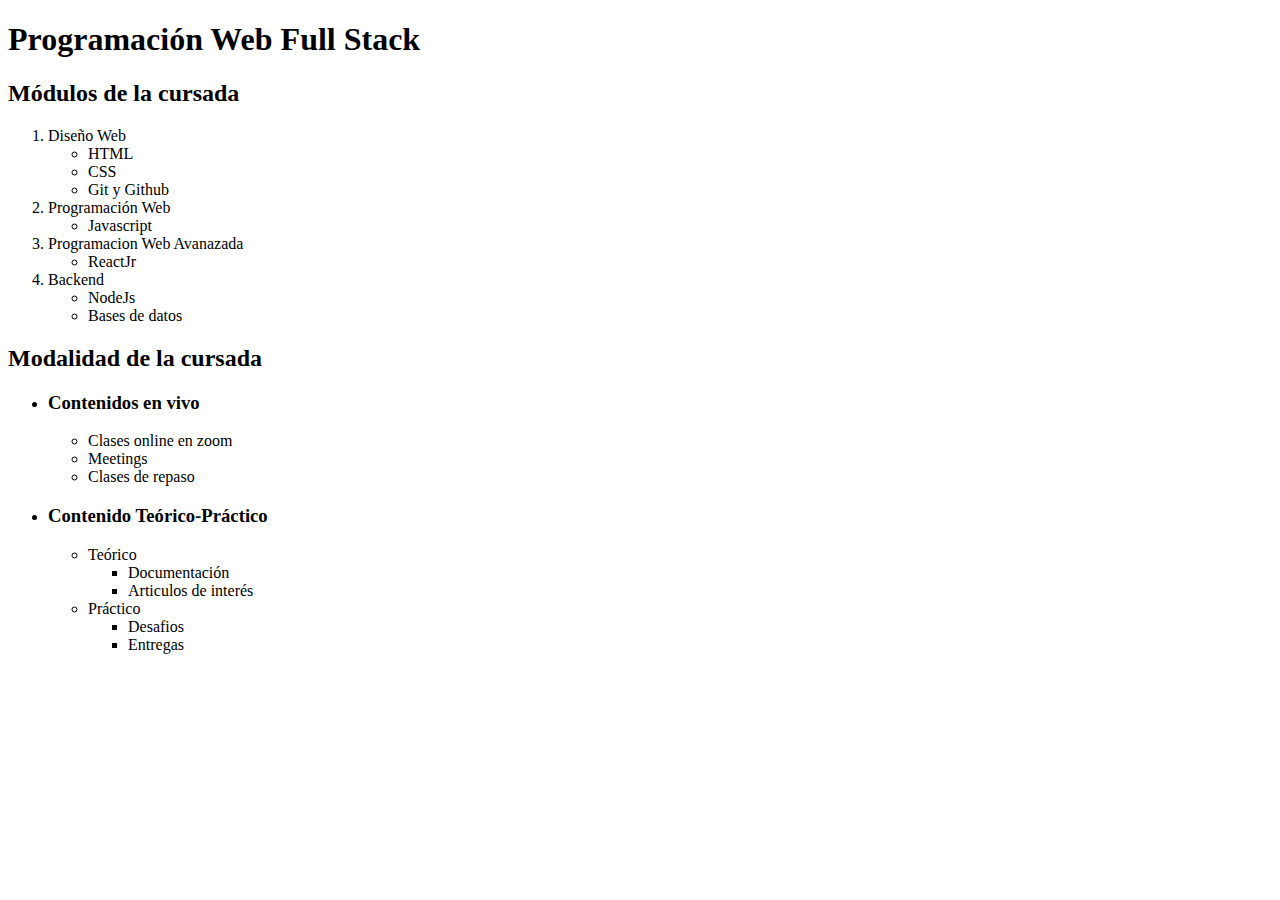
<file: index (2).html>
<!DOCTYPE html>
<html>
<head>
	<meta charset="utf-8">
	<meta name="viewport" content="width=device-width, initial-scale=1">
	<title>Programación Web Fullstack</title>
</head>
<body>
	
    <h1>Programación Web Full Stack</h1>
    <h2>Módulos de la cursada</h2>
    <ol>
        <li>Diseño Web</li>
            <ul>
                <li>HTML</li>
                <li>CSS</li>
                <li>Git y Github</li>
            </ul>
        <li>Programación Web</li>
            <ul>
                <li>Javascript</li>
            </ul>
        <li>Programacion Web Avanazada</li>
            <ul>
                <li>ReactJr</li>
            </ul>
        <li>Backend</li>
            <ul>
                <li>NodeJs</li>
                <li>Bases de datos</li>
            </ul>
    </ol>
    <h2>Modalidad de la cursada</h2>
    <ul>
        <li><h3>Contenidos en vivo</h3></li>
        <ul>
            <li>Clases online en zoom</li>
            <li>Meetings</li>
            <li>Clases de repaso</li>
        </ul>
    </ul>
    <ul>
        <li><h3>Contenido Teórico-Práctico</h3></li>
        <ul>
            <li>Teórico</li>
            <ul>
                <li>Documentación</li>
                <li>Articulos de interés</li>
            </ul>
            <li>Práctico</li>
            <ul>
                <li>Desafios</li>
                <li>Entregas</li>
            </ul>
        </ul>
    </ul>
</body>
</html>
</file>
